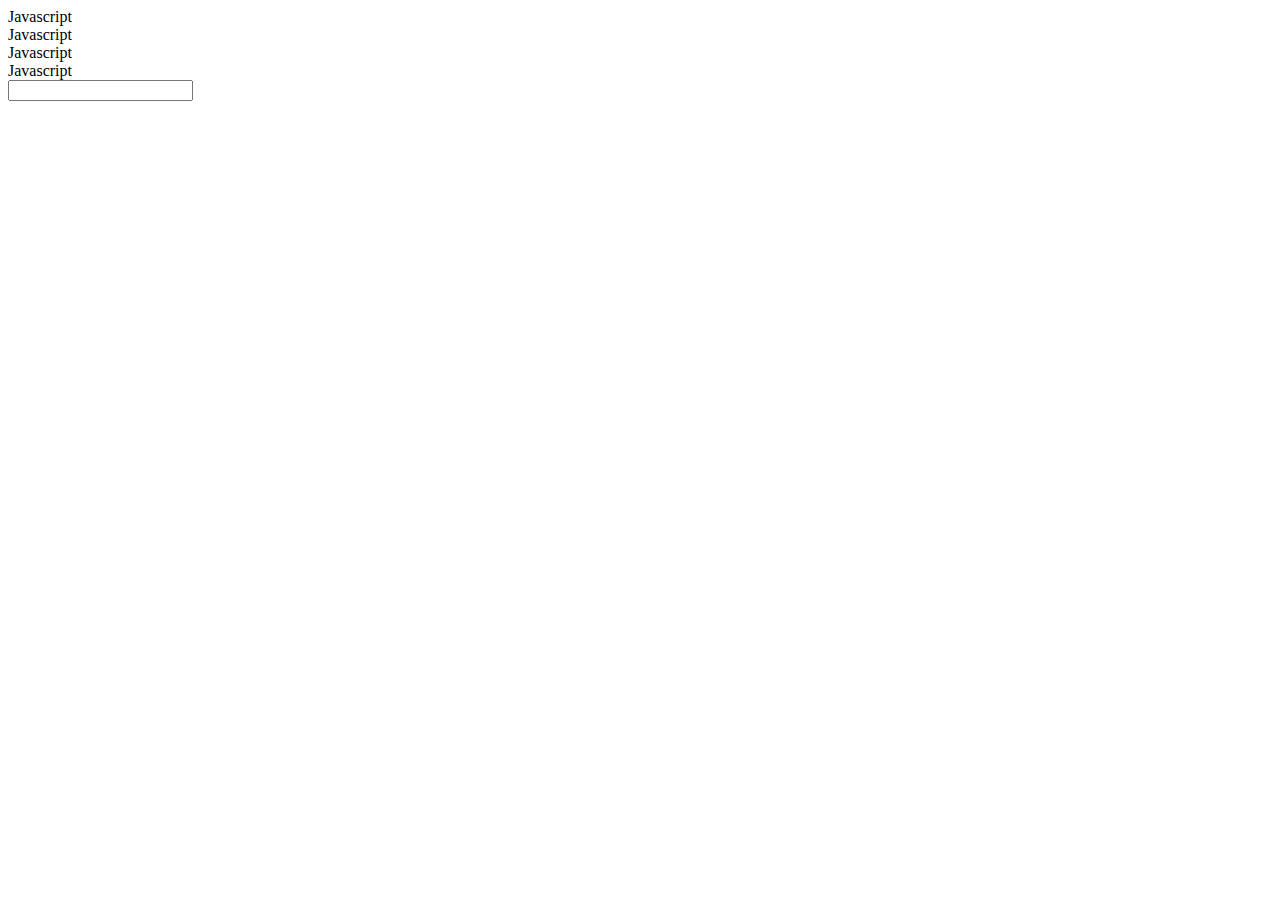
<file: internship-main/javascript/vanilla_js/document.html>
<!DOCTYPE html>
<html lang="en">
<head>
	<meta charset="UTF-8">
	<title>Title</title>
</head>
<body>
  <div id="title">Javascript</div>
  <div class="test">Javascript</div>
  <div class="test">Javascript</div>
  <div class="test">Javascript</div>
  <input name="이름"/>
<script>
  document.title = 'Study'
  console.log(document.title)
  
  document.getElementById("아이디");
  document.getElementsByClassName("클래스");
  document.getElementsByName("")
  document.getElementsByTagName("input")
  document.querySelector('선택자 JQUERY');
  
  document.querySelector('.test');
  document.querySelectorAll('.test');
  
  
</script>
</body>
</html>
</file>
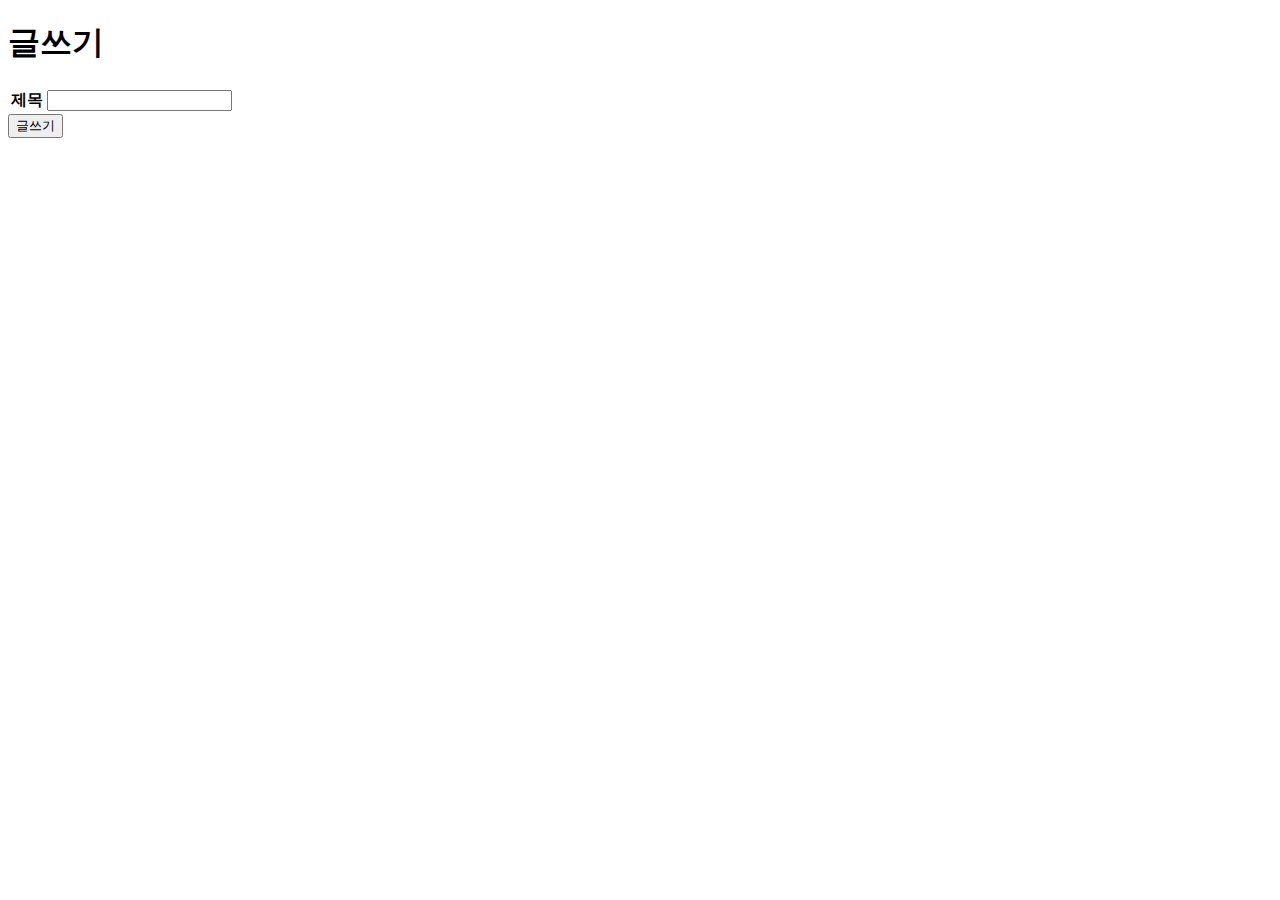
<file: internship-main/board/src/main/resources/templates/write.html>
<!DOCTYPE html>
<html lang="en">
<head>
	<meta charset="UTF-8">
	<title>Detail</title>
</head>
<body>
	<h1>글쓰기</h1>
	
	<table>
		<tbody>
			<tr>
				<th>제목</th>
				<td><input name="title" /></td>
			</tr>
		</tbody>
	</table>
	<button>글쓰기</button>
</body>
</html>
</file>
